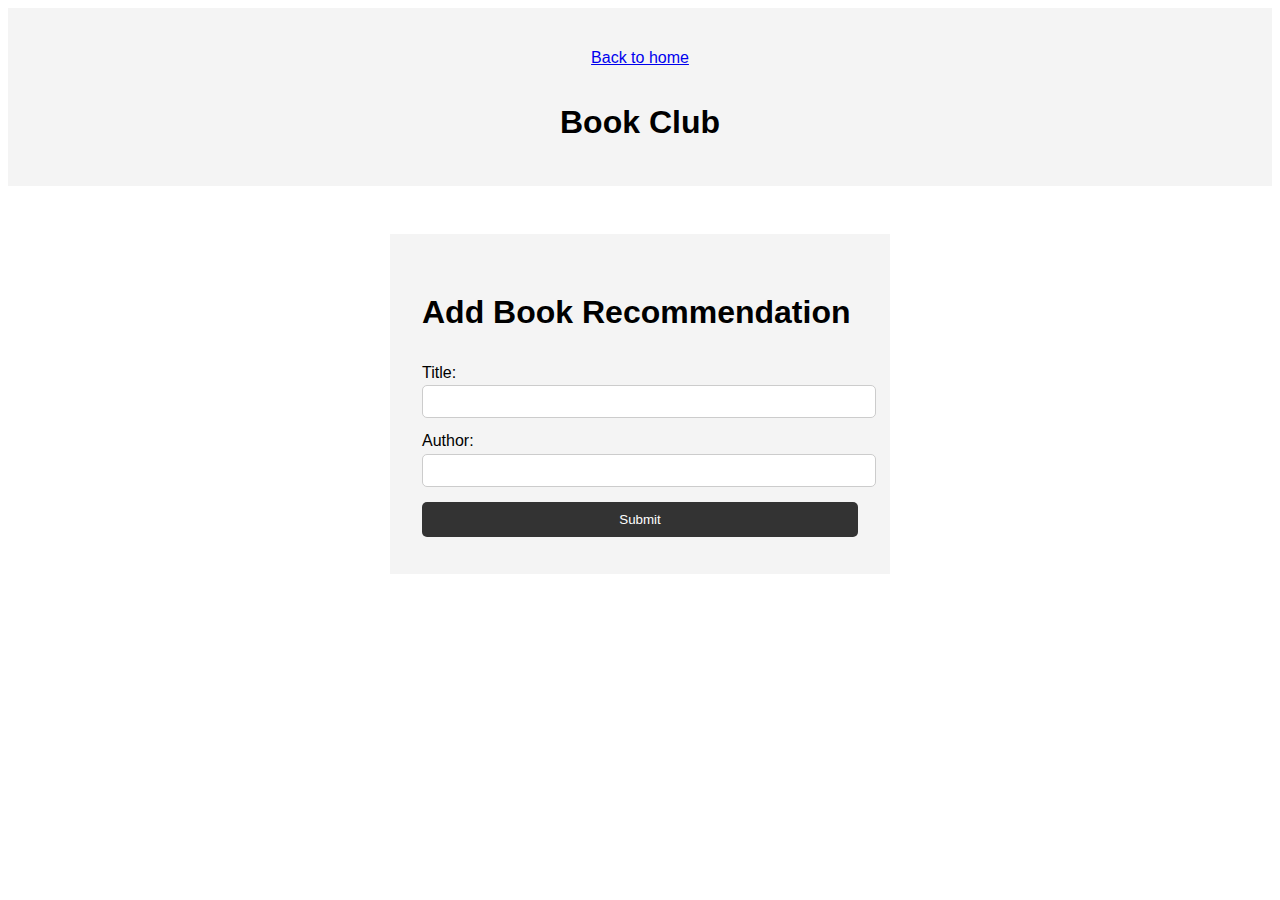
<file: book-club.html>
<!DOCTYPE html>
<html lang="en">
  <head>
    <meta charset="UTF-8" />
    <meta name="viewport" content="width=device-width, initial-scale=1.0" />
    <meta http-equiv="X-UA-Compatible" content="ie=edge" />
    <!-- <title>JS For Beginners tutorial from Traversy Media</title> -->
    <title>Book Club</title>
    
    <link rel="stylesheet" href="css/book-club.css">
  </head>
  <body>
    <header>
        <nav>
        <ul>
          <li><a href="index.html">Back to home</a></li>
        </ul>
      </nav>
      <!-- <h1>JS For Beginners</h1> -->
      <h1>Book Club</h1>
      
    </header>

    <section class="container">
      <form id="my-form">
        <!-- <h1>Add User</h1> -->
        <h1>Add Book Recommendation</h1>
        <div class="msg"></div>
        <div>
          <!-- <label for="name">Name:</label> -->
          <label for="title">Title:</label>
          <!-- <input type="text" id="name"> -->
          <input type="text" id="title">
        </div>
        <div>
          <!-- <label for="email">Email:</label> -->
          <label for="author">Author:</label>
          <!-- <input type="text" id="email"> -->
          <input type="text" id="author">
        </div>
        <input class="btn" type="submit" value="Submit">
      </form>
      <!-- <ul id="users"></ul> -->
      <ul id="books"></ul>
    </section>

    <script src="js/main.js"></script>
  </body>
</html>
</file>
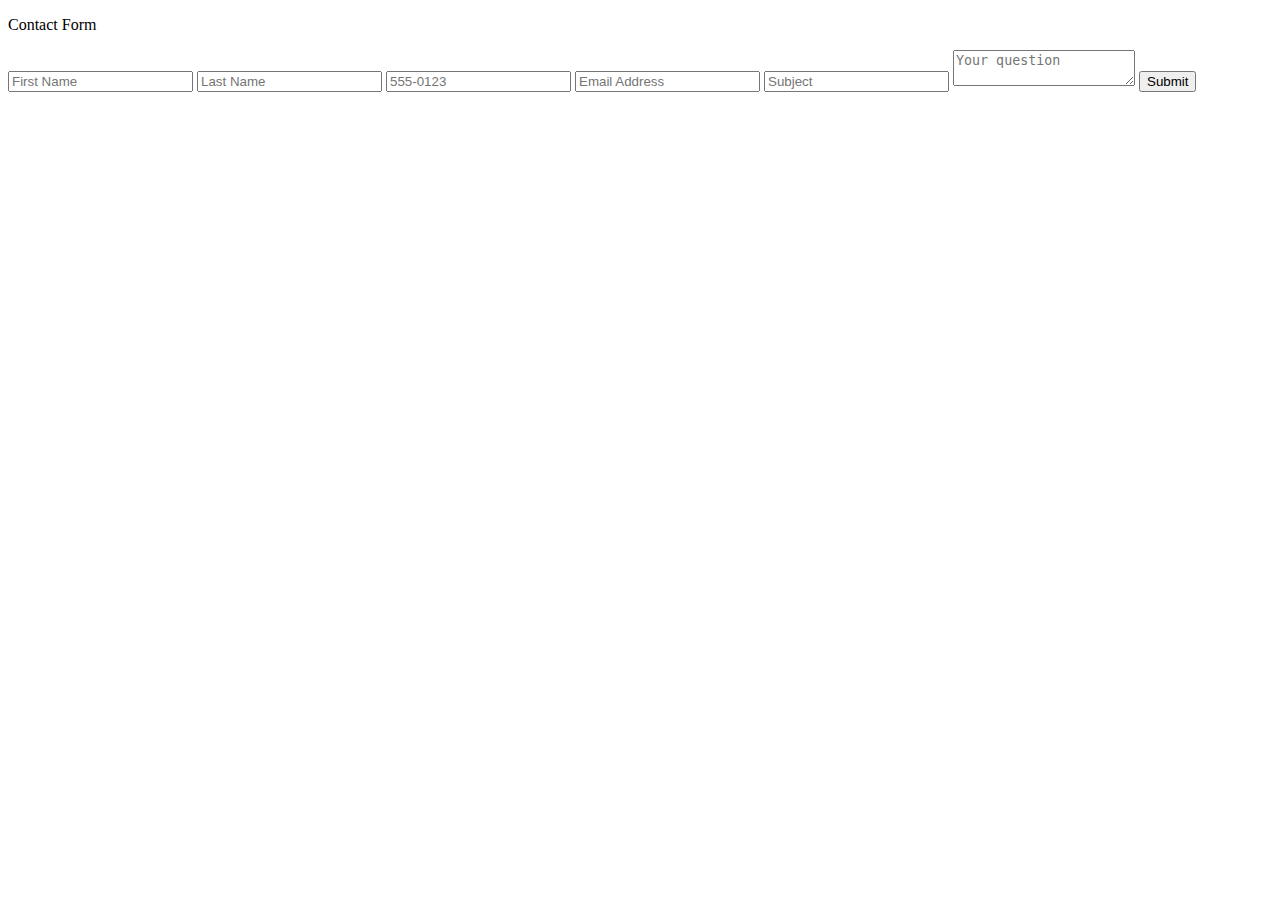
<file: contact.html>
<!DOCTYPE html>
<html>
  <head>
    <meta charset="utf-8">
    <title>Contact Page</title>
  </head>
  <body>
    <form class="contact" action="index.html" method="get">
      <p>Contact Form</p>
      <input type="text" name="firstname" placeholder="First Name"/>
      <input type="text" name="lastname" placeholder="Last Name"/>
      <input type="tel" name="user_telephone" placeholder="555-0123"/>
      <input type="email" name="user_email" placeholder="Email Address"/>
      <input type="text" name="subject" placeholder="Subject"/>
      <textarea name="big_text" placeholder="Your question"></textarea>
      <input type="submit" name="submit" placeholder="Send Your Message">
    </form>
  </body>
</html>
</file>
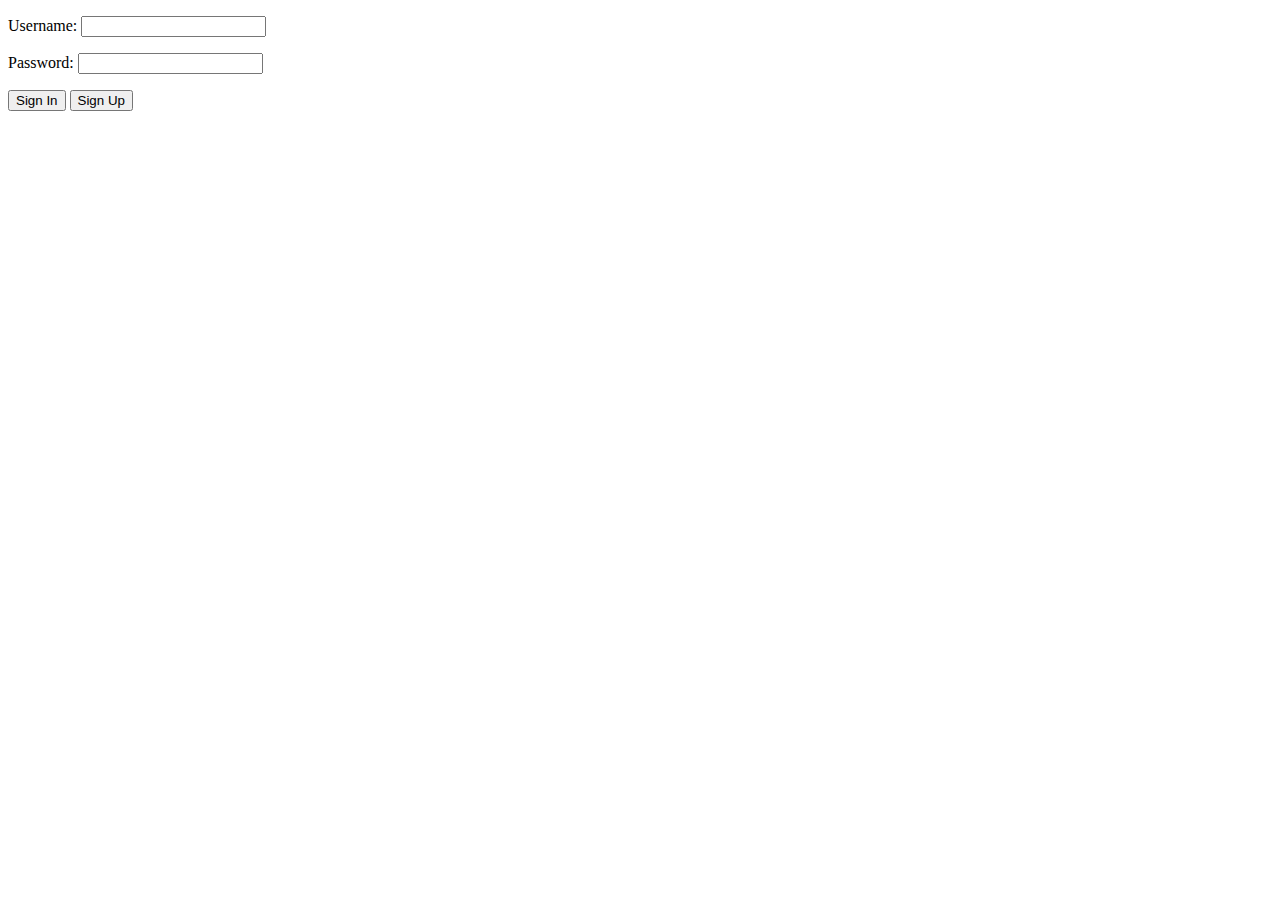
<file: login.html>
<!DOCTYPE html>
<html>
  <head>
    <meta charset="utf-8">
    <title>Log In</title>
  </head>
  <body>
    <form class="login" action="index.html" method="post">
      <p>Username:
      <input type="text" name="username" maxlength="30"/>
      </p>
      <p>Password:
      <input type="password" name="secret" maxlength="30"/>
      </p>
      <input type="submit" name="signin" value="Sign In"/>
      <input type="submit" name="signup" value="Sign Up">
    </form>
  </body>
</html>
</file>
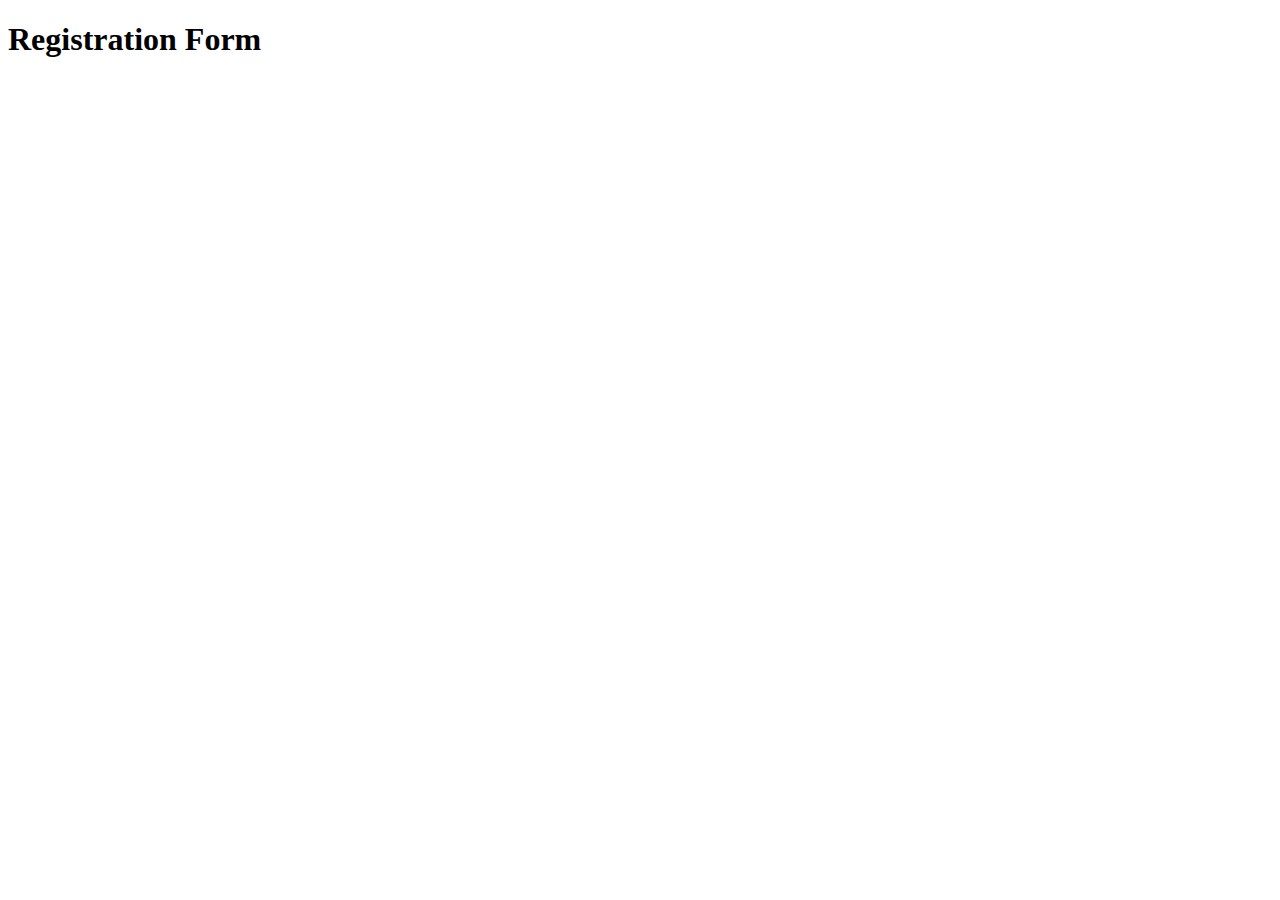
<file: registration.html>
<!DOCTYPE html>
<html>
  <head>
    <meta charset="utf-8">
    <title>Registration</title>
  </head>
  <body>
    <header>
      <h1>Registration Form</h1>
    </header>
    <main>
<form class="registration" action="index.html" method="post">
</form>
    </main>
    <footer></footer>
  </body>
</html>
</file>
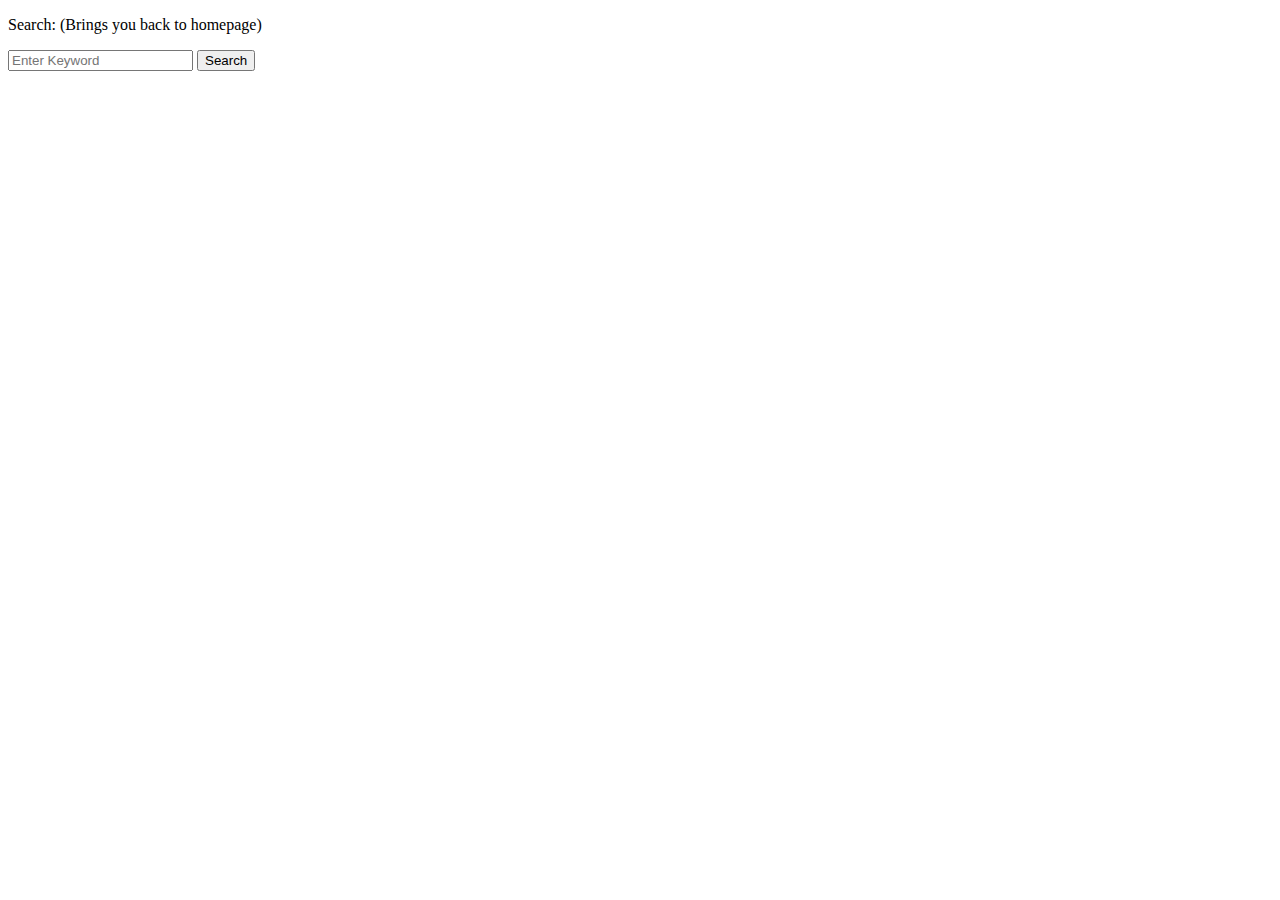
<file: search.html>
<!DOCTYPE html>
<html>
  <head>
    <meta charset="utf-8">
    <title>Search Bar</title>
  </head>
  <body>
    <form class="search" action="index.html" method="get">
      <p>Search: (Brings you back to homepage)</p>
      <input type="search" name="search" placeholder="Enter Keyword"/>
      <input type="submit" value="Search"/>
    </form>
  </body>
</html>
</file>
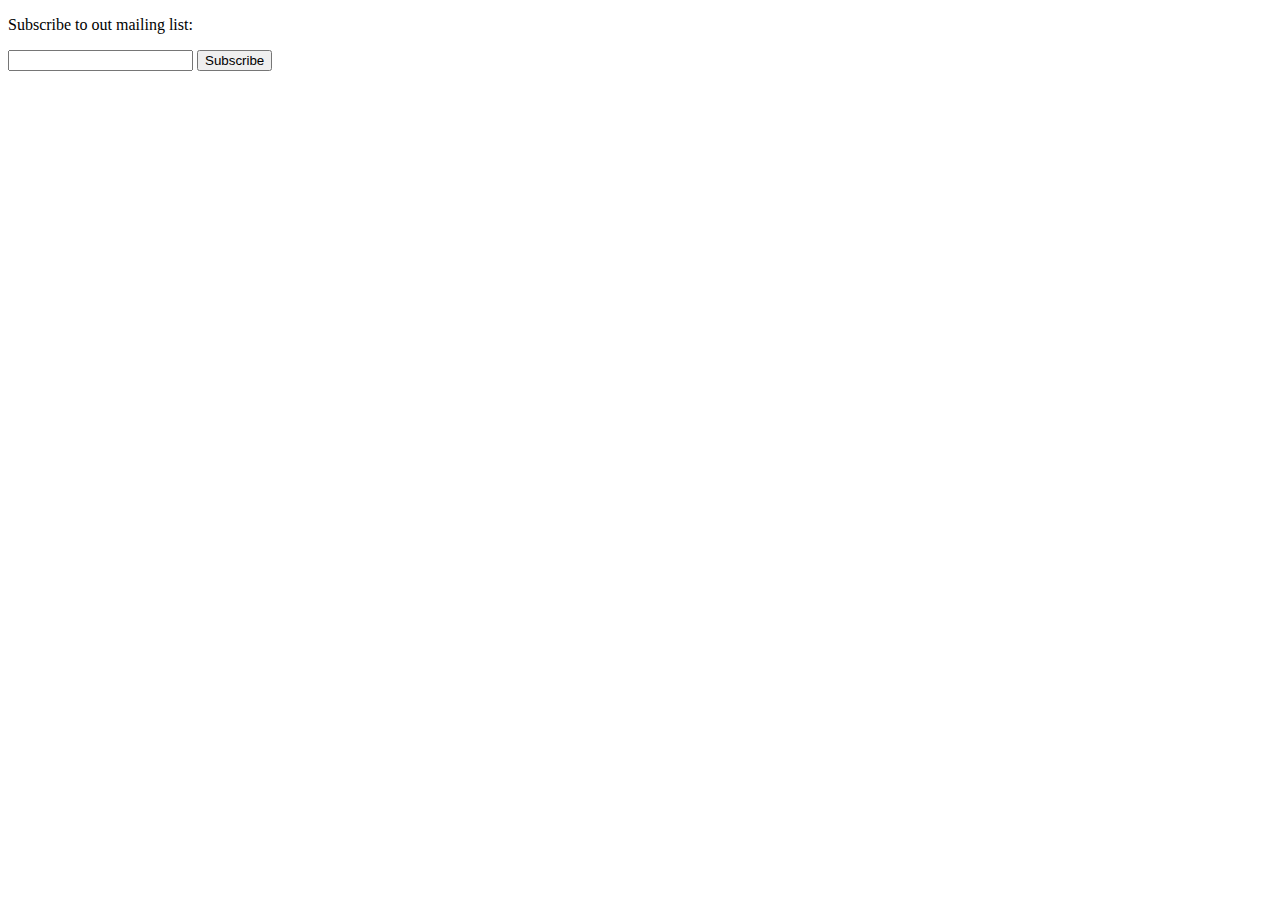
<file: subscribe.html>
<!DOCTYPE html>
<html>
  <head>
    <meta charset="utf-8">
    <title>Subscribe</title>
  </head>
  <body>
    <form class="subscribe" action="index.html" method="post">
      <p>Subscribe to out mailing list:</p>
      <input type="text" name="email"/>
      <input type="submit" name="subscribe" value="Subscribe"/>
    </form>
  </body>
</html>
</file>
<file: css/book-club.css>
Book Club Styles
*/
* {
  margin: 0;
  padding: 0;
  box-sizing: border-box;
}
nav ul {
    padding: 0;
}

body {
  font-family: Arial, Helvetica, sans-serif;
  line-height: 1.6;
}

ul {
  list-style: none;
}

ul li {
  padding: 5px;
  background: #f4f4f4;
  margin: 5px 0;
}

header {
  background: #f4f4f4;
  padding: 1rem;
  text-align: center;
}

.container {
  margin: auto;
  width: 500px;
  overflow: auto;
  padding: 3rem 2rem;
}

#my-form {
  padding: 2rem;
  background: #f4f4f4;
}

#my-form label {
  display: block;
}

#my-form input[type='text'] {
  width: 100%;
  padding: 8px;
  margin-bottom: 10px;
  border-radius: 5px;
  border: 1px solid #ccc;
}
#my-form input[id='title'] {
  font-weight: bold;
}


.btn {
  display: block;
  width: 100%;
  padding: 10px 15px;
  border: 0;
  background: #333;
  color: #fff;
  border-radius: 5px;
  margin: 5px 0;
}

.btn:hover {
  background: #444;
}

.bg-dark {
  background: #333;
  color: #fff;
}

.error {
  background: orangered;
  color: #fff;
  padding: 5px;
  margin: 5px;
}
</file>
